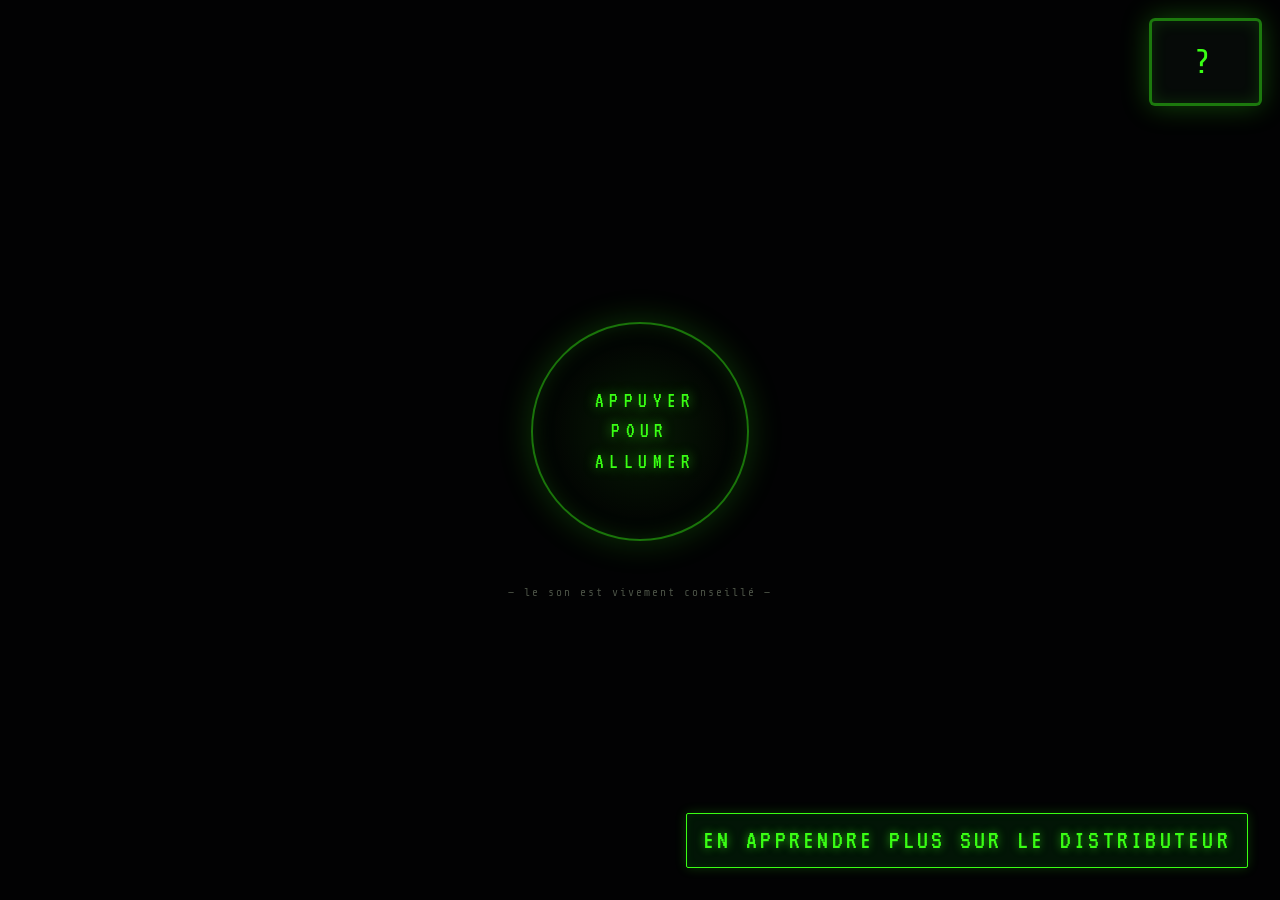
<file: index.html>
<!DOCTYPE html>
<html lang="fr">
<head>
<meta charset="utf-8">
<meta name="viewport" content="width=device-width, initial-scale=1, viewport-fit=cover">
<title>LE DISTRIBUTEUR — Version Brut & Atmosphérique</title>
<meta name="description" content="Un distributeur automatique qui exige un potin en offrande. Il jugera.">

<link rel="preconnect" href="https://fonts.googleapis.com">
<link rel="preconnect" href="https://fonts.gstatic.com" crossorigin>
<link href="https://fonts.googleapis.com/css2?family=Creepster&family=VT323&family=Share+Tech+Mono&family=Cormorant+Garamond:ital,wght@0,400;0,600;1,400&display=swap" rel="stylesheet">
<link rel="stylesheet" href="css/style.css">
<link rel="icon" href="data:image/svg+xml,<svg xmlns='http://www.w3.org/2000/svg' viewBox='0 0 32 32'><rect width='32' height='32' fill='%23070709'/><ellipse cx='16' cy='16' rx='13' ry='8' fill='%23dfd8ca'/><circle cx='16' cy='16' r='6' fill='%239e1b1b'/><circle cx='16' cy='16' r='2.6' fill='%23000'/></svg>">
</head>
<body class="is-off">

    <style>
        .information-button {
            position: fixed;
          right: clamp(16px, 3vw, 32px);
          bottom: clamp(16px, 3vw, 32px);
            z-index: 10000;
            display: inline-flex;
            max-width: calc(100vw - 32px);
          min-height: 44px;
            box-sizing: border-box;
            align-items: center;
            justify-content: center;
          padding: 10px 16px;
          border: 1px solid #39ff14;
          border-radius: 2px;
          background: rgba(3, 23, 7, 0.94);
          color: #39ff14;
          font-family: "VT323", monospace;
          font-size: clamp(1.2rem, 2.5vw, 1.7rem);
          font-weight: normal;
            line-height: 1.2;
          letter-spacing: 0.12em;
            text-align: center;
            text-decoration: none;
          text-transform: uppercase;
          box-shadow: 0 0 12px rgba(57, 255, 20, 0.2), inset 0 0 8px rgba(57, 255, 20, 0.08);
          text-shadow: 0 0 8px rgba(57, 255, 20, 0.65);
          transition: background-color 0.2s ease, border-color 0.2s ease, color 0.2s ease, transform 0.2s ease;
        }
    
        .information-button:hover,
        .information-button:focus-visible {
          border-color: #e61c1c;
          background: rgba(128, 11, 11, 0.94);
          color: #fff0e5;
          transform: translateY(-3px);
          box-shadow: 0 0 16px rgba(230, 28, 28, 0.45), inset 0 0 8px rgba(230, 28, 28, 0.16);
          text-shadow: 0 0 8px rgba(255, 90, 70, 0.7);
        }
    
        @media (max-width: 480px) {
            .information-button {
                right: 16px;
                bottom: 16px;
              max-width: calc(100vw - 32px);
              padding: 9px 12px;
              font-size: 1.2rem;
            }
        }
    </style>


<div class="fx fx--scanlines" aria-hidden="true"></div>
<div class="fx fx--grain" aria-hidden="true"></div>
<div class="fx fx--vignette" aria-hidden="true"></div>
<div class="fx fx--flash" id="flash" aria-hidden="true"></div>

<div class="iris" id="iris" aria-hidden="true"><span class="iris__hole"></span></div>
<div class="scare" id="scare" hidden aria-hidden="true"><p class="scare__word" id="scareWord"></p></div>


<div class="powergate" id="powergate">
  <button class="powergate__btn" id="powerBtn" type="button">
    <span class="powergate__ring"></span>
    <span class="powergate__label">APPUYER POUR ALLUMER</span>
  </button>
  <p class="powergate__hint">— le son est vivement conseillé —</p>
</div>


<main class="scene" id="scene">

  <div class="wall" aria-hidden="true">
    <div class="wall__tiles"></div>
    <div class="lockers lockers--l"><i></i><i></i><i></i><i></i></div>
    <div class="lockers lockers--r"><i></i><i></i><i></i><i></i></div>
    <div class="poster">SILENCE<br><small>DANS LES COULOIRS</small></div>
    <div class="exit">SORTIE</div>
  </div>

  <div class="lamp" id="lamp" aria-hidden="true">
    <span class="lamp__tube"></span>
    <span class="lamp__cone"></span>
  </div>

  <div class="floor" aria-hidden="true"><span class="floor__grid"></span></div>
  <div class="machine__pool" aria-hidden="true"></div>

  
  <p class="counter" id="counter" hidden></p>

  
  <div class="vm" id="machine">

    
    <header class="vm__marquee">
      <h1 class="vm__brand" id="brand">LE DISTRIBUTEUR</h1>
      <p class="vm__tag"><em>IL A FAIM</em> &middot; IL A DES YEUX &middot; 24H/24</p>
      <div class="lamps" aria-hidden="true">
        <i class="lamp-led lamp-led--red"></i>
        <i class="lamp-led lamp-led--green" id="lampGreen"></i>
        <i class="lamp-led lamp-led--amber"></i>
      </div>
    </header>

    
    <div class="ticker" aria-hidden="true"><span class="ticker__txt" id="tickerTxt">HORS LIGNE</span></div>
    <div class="jauge" id="jauge" aria-hidden="true">
      <i></i><i></i><i></i><i></i><i></i><i></i><i></i><i></i>
      <i></i><i></i><i></i><i></i><i class="rouge"></i><i class="rouge"></i><i class="rouge"></i><i class="rouge"></i>
    </div>

    <div class="vm__body">

      
      <section class="glass" id="glass">
        <div class="glass__inner">

          <div class="lightbar" aria-hidden="true"></div>

          
          <div class="eyes" id="eyes" aria-hidden="true">
            <div class="eye eye--main" data-eye>
              <svg viewBox="0 0 200 120">
                <defs>
                  <radialGradient id="irisGrad" cx="50%" cy="45%">
                    <stop offset="0%" stop-color="#e63333"/>
                    <stop offset="55%" stop-color="#9e1b1b"/>
                    <stop offset="100%" stop-color="#2a0505"/>
                  </radialGradient>
                  <radialGradient id="scleraGrad" cx="50%" cy="40%">
                    <stop offset="0%" stop-color="#dfd8ca"/>
                    <stop offset="80%" stop-color="#a89f8f"/>
                    <stop offset="100%" stop-color="#5e5649"/>
                  </radialGradient>
                  <clipPath id="eyeClipMain"><ellipse cx="100" cy="60" rx="94" ry="52"/></clipPath>
                </defs>
                <g clip-path="url(#eyeClipMain)">
                  <ellipse cx="100" cy="60" rx="94" ry="52" fill="url(#scleraGrad)"/>
                  <path class="veins" d="M12 52 q40 8 62 2 M20 76 q36 -6 58 4 M186 50 q-38 10 -60 2 M178 78 q-34 -4 -56 6"
                        stroke="#9e1b1b" stroke-width="1.6" fill="none" opacity=".6"/>
                  <g class="eye__ball">
                    <circle class="eye__iris" cx="100" cy="60" r="34" fill="url(#irisGrad)"/>
                    <circle cx="100" cy="60" r="34" fill="none" stroke="#120303" stroke-width="3" opacity=".8"/>
                    <circle class="eye__pupil" cx="100" cy="60" r="14" fill="#030304"/>
                    <circle class="eye__glint" cx="88" cy="48" r="5" fill="#fff" opacity=".85"/>
                  </g>
                  <rect class="lid lid--top" x="0" y="-120" width="200" height="120"/>
                  <rect class="lid lid--bot" x="0" y="120" width="200" height="120"/>
                </g>
                <ellipse cx="100" cy="60" rx="94" ry="52" fill="none" stroke="#181a1f" stroke-width="6"/>
              </svg>
            </div>

            <div class="eye eye--small eye--a" data-eye>
              <svg viewBox="0 0 200 120">
                <clipPath id="eyeClipA"><ellipse cx="100" cy="60" rx="94" ry="52"/></clipPath>
                <g clip-path="url(#eyeClipA)">
                  <ellipse cx="100" cy="60" rx="94" ry="52" fill="url(#scleraGrad)"/>
                  <g class="eye__ball">
                    <circle class="eye__iris" cx="100" cy="60" r="32" fill="url(#irisGrad)"/>
                    <circle class="eye__pupil" cx="100" cy="60" r="13" fill="#030304"/>
                    <circle class="eye__glint" cx="90" cy="49" r="4" fill="#fff" opacity=".8"/>
                  </g>
                  <rect class="lid lid--top" x="0" y="-120" width="200" height="120"/>
                  <rect class="lid lid--bot" x="0" y="120" width="200" height="120"/>
                </g>
                <ellipse cx="100" cy="60" rx="94" ry="52" fill="none" stroke="#14161a" stroke-width="8"/>
              </svg>
            </div>
            <div class="eye eye--small eye--b" data-eye>
              <svg viewBox="0 0 200 120">
                <clipPath id="eyeClipB"><ellipse cx="100" cy="60" rx="94" ry="52"/></clipPath>
                <g clip-path="url(#eyeClipB)">
                  <ellipse cx="100" cy="60" rx="94" ry="52" fill="url(#scleraGrad)"/>
                  <g class="eye__ball">
                    <circle class="eye__iris" cx="100" cy="60" r="30" fill="url(#irisGrad)"/>
                    <circle class="eye__pupil" cx="100" cy="60" r="12" fill="#030304"/>
                    <circle class="eye__glint" cx="91" cy="50" r="3.6" fill="#fff" opacity=".8"/>
                  </g>
                  <rect class="lid lid--top" x="0" y="-120" width="200" height="120"/>
                  <rect class="lid lid--bot" x="0" y="120" width="200" height="120"/>
                </g>
                <ellipse cx="100" cy="60" rx="94" ry="52" fill="none" stroke="#14161a" stroke-width="8"/>
              </svg>
            </div>
          </div>

          
          <span class="coulure" style="left:18%;height:26%" aria-hidden="true"></span>
          <span class="coulure" style="left:47%;height:44%;width:4px" aria-hidden="true"></span>
          <span class="coulure" style="left:78%;height:17%;width:6px" aria-hidden="true"></span>
          <svg class="felure" viewBox="0 0 100 200" preserveAspectRatio="none" aria-hidden="true">
            <path d="M14 0 L22 34 L12 58 L26 92 L18 126 L30 168 L24 200"/>
            <path d="M22 34 L44 46 M12 58 L2 66 M26 92 L48 84 M18 126 L4 140 M30 168 L52 176"/>
            <path d="M86 0 L78 28 L90 52 L80 86"/>
          </svg>

          
          <div class="shelf shelf--a">
            <div class="shelf__items">
              <span class="p">
                <img class="fx fx-tent" src="assets/img/tentacules.png" alt="">
                <img class="it" src="assets/img/chips-vert.png" alt="Sachet de chips">
              </span>
              <span class="p">
                <img class="it" src="assets/img/chips-violet.png" alt="Sachet de chips">
                <img class="fx fx-eye" src="assets/img/oeil.png" alt="">
              </span>
              <span class="p p--court">
                <img class="it" src="assets/img/gum-pack.png" alt="Paquet de chewing-gum">
                <img class="fx fx-eye fx-eye--sm fx-eye--low" src="assets/img/oeil.png" alt="">
              </span>
              <span class="p p--court">
                <img class="it" src="assets/img/gum-vert.png" alt="Chewing-gum">
                <img class="fx fx-crawl fx-crawl--r" src="assets/img/oeil-tentacule.png" alt="">
              </span>
              <span class="p p--mirror">
                <img class="fx fx-tent fx-tent--r" src="assets/img/tentacules.png" alt="">
                <img class="it" src="assets/img/chips-vert.png" alt="Sachet de chips">
              </span>
            </div>
            <div class="shelf__coils"></div>
            <div class="shelf__rail">
              <span>A1 <b>1,50</b></span><span>A2 <b>1,50</b></span>
              <span>A3 <b>1,20</b></span><span>A4 <b>1,20</b></span>
              <span class="etrange">A5 <b>6,66</b></span>
            </div>
          </div>

          
          <div class="shelf shelf--b">
            <div class="shelf__items">
              <span class="p">
                <img class="it" src="assets/img/tablette-choco.png" alt="Tablette de chocolat">
                <img class="fx fx-eye fx-eye--low" src="assets/img/oeil.png" alt="">
              </span>
              <span class="p">
                <img class="it" src="assets/img/barre-noire.png" alt="Barre chocolatée">
                <img class="fx fx-eye fx-eye--corner" src="assets/img/oeil.png" alt="">
              </span>
              <span class="p">
                <img class="it" src="assets/img/cookie.png" alt="Cookie">
                <img class="fx fx-eye fx-eye--sm fx-eye--low" src="assets/img/oeil.png" alt="">
              </span>
              <span class="p">
                <img class="fx fx-tent fx-tent--sm" src="assets/img/tentacules.png" alt="">
                <img class="it" src="assets/img/fortune-cookie.png" alt="Biscuit de la chance">
              </span>
              <span class="p">
                <img class="it" src="assets/img/glace-baton.png" alt="Bâtonnet glacé">
                <img class="fx fx-mouth" src="assets/img/bouche.png" alt="">
              </span>
            </div>
            <div class="shelf__coils"></div>
            <div class="shelf__rail">
              <span>B1 <b>1,80</b></span><span>B2 <b>1,60</b></span>
              <span>B3 <b>1,30</b></span><span class="etrange">B4 <b>UN NOM</b></span>
              <span>B5 <b>2,10</b></span>
            </div>
          </div>

          
          <div class="shelf shelf--c">
            <div class="shelf__items">
              <span class="p">
                <img class="fx fx-tent" src="assets/img/tentacules.png" alt="">
                <img class="it" src="assets/img/canette-energie.png" alt="Canette énergisante">
              </span>
              <span class="p">
                <img class="it" src="assets/img/canette-rouge.png" alt="Canette de soda">
                <img class="fx fx-eye fx-eye--sm" src="assets/img/oeil.png" alt="">
              </span>
              <span class="p">
                <img class="it" src="assets/img/canette-vache.png" alt="Canette de boisson lactée">
                <img class="fx fx-eye fx-eye--sm fx-eye--low" src="assets/img/oeil.png" alt="">
              </span>
              <span class="p">
                <img class="it" src="assets/img/canette-raisin.png" alt="Canette de jus de raisin">
                <img class="fx fx-crawl" src="assets/img/oeil-tentacule.png" alt="">
              </span>
              <span class="p">
                <img class="it" src="assets/img/poulpe-trait.png" alt="Poulpe">
              </span>
            </div>
            <div class="shelf__coils"></div>
            <div class="shelf__rail">
              <span>C1 <b>2,50</b></span><span>C2 <b>2,00</b></span>
              <span>C3 <b>2,00</b></span><span>C4 <b>2,20</b></span>
              <span class="out">C5 <b>ÉPUISÉ</b></span>
            </div>
          </div>

          
          <div class="shelf shelf--d">
            <div class="shelf__items">
              <span class="p">
                <img class="it" src="assets/img/bouteille-eau.png" alt="Bouteille d'eau">
                <img class="fx fx-eye fx-eye--sm fx-eye--low" src="assets/img/oeil.png" alt="">
              </span>
              <span class="p">
                <img class="it" src="assets/img/pomme-ver.png" alt="Pomme habitée">
              </span>
              <span class="p p--court">
                <img class="it" src="assets/img/bouche.png" alt="Spécialité du jour">
              </span>
              <span class="p">
                <img class="fx fx-tent fx-tent--r fx-tent--sm" src="assets/img/tentacules.png" alt="">
                <img class="it" src="assets/img/fortune-cookie.png" alt="Biscuit de la chance">
              </span>
              <span class="p">
                <img class="it" src="assets/img/canette-energie.png" alt="Canette énergisante">
                <img class="fx fx-crawl fx-crawl--r" src="assets/img/oeil-tentacule.png" alt="">
              </span>
            </div>
            <div class="shelf__coils"></div>
            <div class="shelf__rail">
              <span>D1 <b>2,40</b></span><span>D2 <b>1,10</b></span>
              <span class="etrange">D3 <b>TOI</b></span><span>D4 <b>0,90</b></span>
              <span>D5 <b>2,50</b></span>
            </div>
          </div>

        </div>
        <div class="glass__glare" aria-hidden="true"></div>
      </section>

      
      <aside class="ctrl" aria-hidden="true">
        <div class="screen">
          <b id="panelCode">--</b>
          <small id="panelState">HORS LIGNE</small>
        </div>
        <div class="pad">
          <button type="button">1</button><button type="button">2</button><button type="button">3</button>
          <button type="button">4</button><button type="button">5</button><button type="button">6</button>
          <button type="button">7</button><button type="button">8</button><button type="button">9</button>
          <button type="button" class="k-no">C</button><button type="button">0</button>
          <button type="button" class="k-ok">OK</button>
        </div>
        <div class="pay">
          <div class="pay__row">
            <svg class="nfc" viewBox="0 0 24 24" aria-hidden="true">
              <circle cx="7" cy="12" r="2.4"/><circle cx="7" cy="12" r="6"/><circle cx="7" cy="12" r="9.6"/>
            </svg>
            <span class="pay__label">SANS<br>CONTACT</span>
            <span class="slot-coin"></span>
          </div>
          <div class="pay__row">
            <span class="slot-bill"></span>
            <span class="pay__label">BILLETS</span>
          </div>
        </div>
        <div class="plate">TOUT SE PAIE<br>·<br>UN JOUR<br>OU L'AUTRE</div>
        <div class="change">
          <svg class="dents" viewBox="0 0 100 9" preserveAspectRatio="none" aria-hidden="true">
            <path d="M0 0 H100 V2 L94 9 L88 2 L82 8 L76 2 L70 9 L64 2 L58 8 L52 2 L46 9 L40 2 L34 8 L28 2 L22 9 L16 2 L10 8 L4 2 L0 6 Z"/>
          </svg>
          <span class="change__cup"></span>
          <small>RENDU DE MONNAIE</small>
          <img class="evade evade--monnaie" src="assets/img/oeil-tentacule.png" alt="">
        </div>
      </aside>
    </div>

    
    <div class="mouth" id="mouth" aria-hidden="true">
      <span class="mouth__label">INSÉREZ VOTRE POTIN</span>
      <span class="mouth__slit"></span>
    </div>

    
    <div class="vm__delivery" aria-hidden="true">
      <div class="flap"><span>NE PAS METTRE LA MAIN</span></div>
      <img class="evade evade--trappe" src="assets/img/tentacules.png" alt="">
    </div>

    <div class="vm__base" aria-hidden="true"><i></i><i></i></div>
    <div class="sticker" aria-hidden="true"><b>MOD. VII</b><b>NE PAS NOURRIR</b><u></u></div>
    <img class="evade evade--flanc" src="assets/img/tentacules.png" alt="" aria-hidden="true">
  </div>

  <span class="flaque" aria-hidden="true"></span>
  <div class="fog" aria-hidden="true"></div>
</main>


<footer class="dialogue" id="dialogue">
  <div class="dialogue__box">
    <span class="dialogue__who" id="dlgWho">LE DISTRIBUTEUR</span>

    <p class="dialogue__text" id="dlgText" role="status" aria-live="polite"></p>
    <p class="dialogue__stat" id="dlgStat"></p>

    <form class="dialogue__form" id="slotForm" autocomplete="off" hidden>
      <label class="sr-only" for="gossip">Votre potin</label>
      <span class="dialogue__prompt" aria-hidden="true">&gt;</span>
      <input class="dialogue__input" id="gossip" name="gossip" type="text" maxlength="220"
             placeholder="Raconte-moi quelque chose... d'intéressant.">
      <button class="btn btn--feed" id="feedBtn" type="submit">NOURRIR LA MACHINE</button>
    </form>

    <button class="btn btn--ghost" id="retryBtn" type="button" hidden>RÉESSAYER</button>
  </div>
</footer>


<section class="paradise" id="paradise" hidden aria-hidden="true">
  <div class="par__sun"></div>
  <div class="par__rays" aria-hidden="true"></div>
  <div class="par__clouds" id="parClouds"></div>
  <div class="par__sparkles" id="parSparkles"></div>
  <div class="par__coins" id="parCoins"></div>

  <div class="buffet">
    <div class="buffet__top">
      <span class="food cake cake--gold"><i></i><i></i><i></i></span>
      <span class="food cup cup--chalice"></span>
      <span class="food plate plate--royal"><i></i></span>
      <span class="food tower tower--gold"><i></i><i></i><i></i><i></i></span>
      <span class="food cup cup--b cup--chalice"></span>
      <span class="food plate plate--b plate--royal"><i></i></span>
      <span class="food cake cake--b cake--gold"><i></i><i></i></span>
    </div>
    <div class="buffet__cloth"></div>
  </div>

  <div class="crowd">
    <div class="group group--far group--4">
      <span class="bubble bubble--d">✨</span>
      <span class="who"></span><span class="who who--tall"></span>
    </div>
    <div class="group group--far group--5">
      <span class="bubble bubble--e">🕊️</span>
      <span class="who who--tall"></span><span class="who"></span><span class="who"></span>
    </div>
    <div class="group group--1">
      <span class="bubble">🥂</span>
      <span class="who"></span><span class="who who--tall"></span>
    </div>
    <div class="group group--2">
      <span class="bubble bubble--b">👑</span>
      <span class="who"></span><span class="who who--tall"></span><span class="who"></span>
    </div>
    <div class="group group--3">
      <span class="bubble bubble--c">💬</span>
      <span class="who who--tall"></span><span class="who"></span>
    </div>
  </div>

  <div class="par__text">
    <p class="par__quote" id="parQuote"></p>
    <div class="par__divider"><span>✦ ❖ ✦</span></div>
    <p class="par__line">Bienvenue. Ici, tout se dit, tout se mange, tout se dépense.</p>
    <button class="btn btn--restart" id="restartBtn" type="button">✦ recommencer l'épreuve ✦</button>
  </div>
</section>

<button class="hint-btn" id="hintBtn" type="button" aria-label="Ouvrir l'aide">?</button>

<div class="hint-modal" id="hintModal" hidden aria-hidden="true">
  <div class="hint-modal__box" role="dialog" aria-modal="true" aria-labelledby="hintTitle">
    <button class="hint-modal__close" id="hintClose" type="button" aria-label="Fermer l'aide">×</button>
    <h2 class="hint-modal__title" id="hintTitle">AIDE // CONSEILS DE SURVIE</h2>
    <p class="hint-modal__text" id="hintText"></p>
    <button class="btn btn--hint-next" id="hintNext" type="button">CONSEIL SUIVANT</button>
  </div>
</div>

<a class="information-button" href="information.html" aria-label="En apprendre plus sur LE DISTRIBUTEUR">En apprendre plus sur LE DISTRIBUTEUR</a>

<script src="js/script.js"></script>
</body>
</html>
</file>
<file: css/style.css>
:root {
  
  --fond-abyssal:   #040406;
  --chair-sombre:   #180a0a;
  --chair-veine:    #4a0d0d;
  --acier-noir:     #121418;
  --acier-lourd:    #1c2028;
  --acier-brosse:   #2e3542;
  --acier-bord:     #454f60;
  
  
  --vert-bio:       #39ff14;
  --vert-fond:      #031707;
  --ambre-toxique:  #ff9900;
  --rouge-visceral: #e61c1c;
  --rouge-sang:     #800b0b;
  --creme-os:       #dcd5c7;

  
  --f-titre:    "Creepster", "Impact", fantasy;
  --f-terminal: "VT323", monospace;
  --f-mono:     "Share Tech Mono", monospace;
  --f-paradis:  "Cormorant Garamond", Georgia, serif;

  --dlg-h: clamp(140px, 18vh, 180px);
  --grain: url("data:image/svg+xml,%3Csvg xmlns='http://www.w3.org/2000/svg' width='200' height='200'%3E%3Cfilter id='n'%3E%3CfeTurbulence type='fractalNoise' baseFrequency='.85' numOctaves='3'/%3E%3C/filter%3E%3Crect width='200' height='200' filter='url(%23n)' opacity='.4'/%3E%3C/svg%3E");
}

*, *::before, *::after { box-sizing: border-box; }
[hidden] { display: none !important; }
html, body { height: 100%; margin: 0; padding: 0; }

body {
  background: var(--fond-abyssal);
  color: var(--creme-os);
  font-family: var(--f-terminal);
  overflow: hidden;
  cursor: crosshair;
  -webkit-font-smoothing: antialiased;
}

button { font: inherit; color: inherit; cursor: pointer; }

.sr-only {
  position: absolute; width: 1px; height: 1px; overflow: hidden;
  clip: rect(0 0 0 0); clip-path: inset(50%); white-space: nowrap;
}


.fx { position: fixed; inset: 0; pointer-events: none; z-index: 60; }

.fx--scanlines {
  background: linear-gradient(
    rgba(10, 5, 5, 0) 50%, 
    rgba(0, 0, 0, 0.4) 50%
  );
  background-size: 100% 4px;
  opacity: 0.7;
}

.fx--grain {
  background-image: var(--grain);
  opacity: 0.16;
  animation: grainShift 0.2s steps(2) infinite;
}
@keyframes grainShift {
  0% { transform: translate(0, 0); }
  50% { transform: translate(-3px, 2px); }
  100% { transform: translate(2px, -3px); }
}

.fx--vignette {
  z-index: 61;
  background: radial-gradient(
    circle at 50% 50%,
    transparent 40%,
    rgba(12, 3, 3, 0.65) 75%,
    rgba(2, 1, 1, 0.98) 100%
  );
}

.fx--flash {
  background: var(--rouge-visceral);
  opacity: 0;
  z-index: 74;
  mix-blend-mode: hard-light;
}
body.flash .fx--flash { animation: flashBio 0.45s cubic-bezier(0.1, 0.9, 0.2, 1) 1; }
@keyframes flashBio {
  0% { opacity: 0.95; }
  15% { opacity: 0.15; }
  35% { opacity: 0.75; }
  100% { opacity: 0; }
}

body.tense .fx--flash { animation: bioPulse 1.2s ease-in-out infinite; }
body.tense-2 .fx--flash { animation-duration: 0.7s; }
body.tense-3 .fx--flash { animation-duration: 0.35s; }
@keyframes bioPulse { 0%, 100% { opacity: 0; } 50% { opacity: 0.09; } }

body.is-on .scene { animation: neonGlitch 7s infinite; }
@keyframes neonGlitch {
  0%, 100% { opacity: 1; }
  48% { opacity: 1; } 48.3% { opacity: 0.75; } 48.6% { opacity: 1; }
  72% { opacity: 1; } 72.4% { opacity: 0.65; } 72.8% { opacity: 0.95; }
}


.powergate {
  position: fixed; inset: 0; z-index: 80;
  display: grid; place-content: center; justify-items: center; gap: 1.5rem;
  background: #020203;
  transition: opacity 0.8s ease, visibility 0.8s;
}
.powergate.off { opacity: 0; visibility: hidden; pointer-events: none; }

.powergate__btn {
  position: relative; width: min(65vw, 260px); aspect-ratio: 1;
  display: grid; place-content: center; background: none; border: none;
  cursor: pointer;
}

.powergate__ring {
  position: absolute; inset: 8%;
  border: 2px solid rgba(57, 255, 20, 0.45);
  border-radius: 50%;
  background: radial-gradient(circle, rgba(57, 255, 20, 0.1) 0%, transparent 70%);
  box-shadow: 0 0 35px rgba(57, 255, 20, 0.2), inset 0 0 22px rgba(57, 255, 20, 0.15);
  animation: bioRingPulse 2.5s ease-in-out infinite;
}
@keyframes bioRingPulse { 50% { transform: scale(1.06); border-color: rgba(57, 255, 20, 0.8); } }

.powergate__label {
  font-family: var(--f-terminal); font-size: clamp(1rem, 3.2vw, 1.35rem);
  letter-spacing: 0.25em; color: var(--vert-bio);
  text-shadow: 0 0 12px rgba(57, 255, 20, 0.6);
  text-align: center; max-width: 10ch; line-height: 1.4;
}

.powergate__hint {
  font-family: var(--f-mono); font-size: 0.7rem; letter-spacing: 0.18em;
  color: #4b5246; margin: 0;
}


.scene {
  position: fixed; inset: 0; overflow: hidden;
  background: radial-gradient(75% 65% at 50% 32%, #140d0d 0%, #0a0606 50%, #030203 100%);
  opacity: 0; transition: opacity 1.2s ease 0.2s;
}
body.is-on .scene { opacity: 1; }

.scene::after {
  content: ""; position: absolute; inset: 0; z-index: 12; pointer-events: none;
  background: radial-gradient(80% 70% at 50% 45%, transparent 30%, rgba(2, 1, 1, 0.65) 75%, #000 100%);
  transition: background 2s ease;
}
body.tense .scene::after {
  background: radial-gradient(50% 45% at 50% 45%, transparent 10%, rgba(20, 2, 2, 0.88) 60%, #000 100%);
}
body.tense-3 .scene::after {
  background: radial-gradient(35% 30% at 50% 45%, transparent 0%, rgba(35, 2, 2, 0.96) 50%, #000 100%);
}

body.tense .scene { animation: bioCreep 6s ease-in forwards; }
@keyframes bioCreep { to { transform: scale(1.1); } }

body.glitch .scene { animation: bioGlitch 0.35s linear 3; }
@keyframes bioGlitch {
  0% { transform: translate(0, 0); }
  20% { transform: translate(-10px, 5px) scale(1.02); }
  40% { transform: translate(8px, -6px); }
  60% { transform: translate(-6px, -3px) skewX(3deg); }
  80% { transform: translate(10px, 5px) skewX(-2deg); }
  100% { transform: translate(0, 0); }
}

body.rush .scene {
  animation: bioRush 0.16s linear infinite;
  filter: contrast(1.45) saturate(1.9) hue-rotate(-20deg);
}
@keyframes bioRush {
  0% { transform: scale(3.1) translate(0, 0); }
  25% { transform: scale(3.3) translate(-8px, 5px); }
  50% { transform: scale(3.0) translate(6px, -6px); }
  75% { transform: scale(3.4) translate(-5px, 3px); }
  100% { transform: scale(3.2) translate(0, 0); }
}

.wall { position: absolute; inset: 0 0 32% 0; }
.wall__tiles {
  position: absolute; inset: 0;
  background:
    linear-gradient(180deg, #070404 0%, #120b0b 60%, #1a1010 100%),
    repeating-linear-gradient(90deg, rgba(255, 255, 255, 0.018) 0 1px, transparent 1px 48px),
    repeating-linear-gradient(0deg, rgba(255, 255, 255, 0.012) 0 1px, transparent 1px 34px);
}
.wall::after {
  content: ""; position: absolute; inset: 0;
  background-image: var(--grain); opacity: 0.08; mix-blend-mode: overlay;
}

.lockers {
  position: absolute; bottom: 0; display: flex; gap: 3px; align-items: flex-end;
  filter: brightness(0.4) contrast(1.15);
}
.lockers i {
  display: block; width: clamp(30px, 4.5vw, 55px); height: clamp(140px, 24vh, 240px);
  border-radius: 2px 2px 0 0; position: relative;
  background: linear-gradient(180deg, #1f1414, #120b0b 70%, #090505);
  box-shadow: inset 0 1px 0 rgba(255, 255, 255, 0.05), inset -5px 0 10px rgba(0, 0, 0, 0.85);
}
.lockers i::before {
  content: ""; position: absolute; top: 12%; left: 20%; right: 20%; height: 12px;
  background: repeating-linear-gradient(0deg, rgba(0, 0, 0, 0.8) 0 2px, transparent 2px 4px);
}
.lockers i::after {
  content: ""; position: absolute; top: 45%; right: 15%; width: 4px; height: 14px;
  background: #352525; border-radius: 1px;
}
.lockers--l { left: -1%; transform: perspective(600px) rotateY(18deg); transform-origin: left bottom; }
.lockers--r { right: -1%; transform: perspective(600px) rotateY(-18deg); transform-origin: right bottom; }

.poster {
  position: absolute; left: 10%; top: 15%;
  width: clamp(75px, 9vw, 120px); padding: 0.6rem 0.3rem;
  text-align: center; font-family: var(--f-mono); font-size: 0.58rem; letter-spacing: 0.16em;
  color: #594444; background: #170e0e; border: 1px solid #281818;
  box-shadow: 0 4px 14px rgba(0, 0, 0, 0.85);
  transform: rotate(-3deg) perspective(400px) rotateY(12deg); opacity: 0.6;
}
.poster small { font-size: 0.4rem; opacity: 0.6; }

.exit {
  position: absolute; right: 10%; top: 12%;
  font-family: var(--f-mono); font-size: 0.55rem; letter-spacing: 0.3em;
  color: #1f6b2e; padding: 0.2rem 0.4rem;
  border: 1px solid rgba(31, 107, 46, 0.4); border-radius: 2px;
  box-shadow: 0 0 12px rgba(31, 107, 46, 0.25); opacity: 0.7;
}

.lamp { position: absolute; top: 0; left: 50%; transform: translateX(-50%); width: min(400px, 65vw); }
.lamp__tube {
  display: block; height: 10px; margin: 0 auto; width: 70%;
  border-radius: 0 0 5px 5px;
  background: linear-gradient(180deg, #2b2222, #d6ebd9 45%, #7ea383);
  box-shadow: 0 0 24px 4px rgba(160, 230, 170, 0.18), 0 0 80px 15px rgba(80, 160, 100, 0.08);
}
.lamp__cone {
  position: absolute; top: 8px; left: 50%; transform: translateX(-50%);
  width: min(700px, 140vw); height: min(500px, 68vh);
  clip-path: polygon(36% 0, 64% 0, 100% 100%, 0 100%);
  background: linear-gradient(180deg, rgba(160, 230, 170, 0.1), rgba(160, 230, 170, 0.02) 60%, transparent 90%);
  filter: blur(5px);
}

.floor {
  position: absolute; left: 0; right: 0; bottom: 0; height: 32%;
  background: linear-gradient(180deg, #140b0b, #190e0e 40%, #080404);
  overflow: hidden; box-shadow: inset 0 12px 24px rgba(0, 0, 0, 0.95);
}
.floor::before {
  content: ""; position: absolute; left: 50%; top: 0; transform: translateX(-50%);
  width: 70%; height: 100%;
  background: radial-gradient(55% 90% at 50% 0%, rgba(160, 230, 170, 0.1), transparent 75%);
}
.floor__grid {
  position: absolute; inset: -40% -30% -10% -30%;
  background:
    repeating-linear-gradient(90deg, rgba(255, 255, 255, 0.05) 0 1px, transparent 1px 76px),
    repeating-linear-gradient(0deg, rgba(255, 255, 255, 0.04) 0 1px, transparent 1px 76px);
  transform: perspective(320px) rotateX(62deg); transform-origin: 50% 0;
  opacity: 0.65; mask-image: linear-gradient(180deg, transparent, #000 35%);
}

.fog {
  position: absolute; left: -10%; right: -10%; bottom: 18%; height: 24%;
  background: radial-gradient(50% 50% at 40% 50%, rgba(170, 150, 150, 0.04), transparent 70%);
  filter: blur(12px); animation: fogDrift 22s ease-in-out infinite alternate;
}
@keyframes fogDrift { to { transform: translateX(5%); } }

.machine__pool {
  position: absolute; left: 50%; bottom: calc(var(--dlg-h) - 2vh); transform: translateX(-50%);
  width: min(580px, 82vw); height: min(190px, 22vh);
  background: radial-gradient(50% 50% at 50% 50%, rgba(180, 20, 20, 0.5), rgba(120, 10, 10, 0.2) 50%, transparent 75%);
  filter: blur(12px); animation: bioPoolPulse 4.5s ease-in-out infinite;
}
@keyframes bioPoolPulse { 50% { opacity: 0.65; transform: translateX(-50%) scale(1.05); } }

.flaque {
  position: absolute; left: 50%; bottom: calc(var(--dlg-h) - 1vh); transform: translateX(-50%);
  width: min(220px, 32vw); height: 22px; border-radius: 50%;
  background: radial-gradient(50% 50% at 50% 50%, rgba(150, 15, 15, 0.9), rgba(80, 8, 8, 0.3) 60%, transparent 75%);
  filter: blur(2px);
}

.counter {
  position: absolute; left: 1rem; top: 0.8rem; margin: 0; z-index: 14;
  font-family: var(--f-mono); font-size: 0.6rem; letter-spacing: 0.16em; color: #634747;
}
.counter b { color: var(--rouge-visceral); font-weight: 400; }


.vm {
  position: absolute; left: 50%; transform: translateX(-50%);
  bottom: calc(var(--dlg-h) + 1vh);
  height: min(740px, calc(100dvh - var(--dlg-h) - 4vh));
  aspect-ratio: 0.58;
  z-index: 3;
  display: grid;
  grid-template-rows: auto auto auto minmax(0, 1fr) auto auto auto;
  gap: 5px; padding: 10px 10px 0;
  border-radius: 8px 8px 2px 2px;
  background:
    linear-gradient(180deg, #2b1616 0%, #16181f 10%, #101216 65%, #0a0b0d 100%);
  border: 3px solid #281010;
  box-shadow:
    inset 0 2px 0 rgba(255, 255, 255, 0.12),
    inset -16px 0 24px rgba(0, 0, 0, 0.85),
    inset 16px 0 24px rgba(0, 0, 0, 0.6),
    0 30px 60px rgba(0, 0, 0, 0.98),
    0 0 60px rgba(160, 20, 20, 0.35);
}


.vm::after {
  content: ""; position: absolute; inset: 0; border-radius: 8px 8px 2px 2px;
  background-image: var(--grain); opacity: 0.2; mix-blend-mode: overlay; pointer-events: none;
}


.vm::before {
  content: ""; position: absolute; inset: 0; z-index: 7; pointer-events: none;
  border-radius: 8px 8px 2px 2px;
  background:
    radial-gradient(55% 22% at 20% 4%, rgba(180, 20, 20, 0.45), transparent 60%),
    radial-gradient(45% 30% at 92% 48%, rgba(180, 20, 20, 0.35), transparent 65%),
    radial-gradient(60% 18% at 50% 98%, rgba(180, 20, 20, 0.4), transparent 70%);
  mix-blend-mode: screen; animation: bioVeinPulse 3.2s ease-in-out infinite;
}
@keyframes bioVeinPulse { 50% { opacity: 0.45; } }

body.tense .vm { animation: bioTremble 0.1s infinite alternate; }
body.tense-2 .vm { animation-duration: 0.06s; }
body.tense-3 .vm { animation-duration: 0.04s; }
@keyframes bioTremble { to { transform: translateX(calc(-50% + 1.5px)) translateY(-1px); } }


.vm__marquee {
  position: relative; overflow: hidden;
  padding: 0.5rem 0.6rem 0.4rem; border-radius: 5px 5px 2px 2px; text-align: center;
  background: linear-gradient(180deg, #240808, #3d0a0a 45%, #260707);
  border: 1px solid #6b1818;
  box-shadow: inset 0 0 18px rgba(180, 20, 20, 0.4), 0 2px 6px rgba(0, 0, 0, 0.85);
}
.vm__marquee::before {
  content: ""; position: absolute; inset: 0;
  background: radial-gradient(60% 100% at 50% 0%, rgba(255, 120, 110, 0.22), transparent 70%);
}
.vm__brand {
  position: relative; margin: 0;
  font-family: var(--f-titre); font-weight: 400;
  font-size: clamp(1.05rem, 2.2vw, 1.75rem); letter-spacing: 0.06em; color: #ffdbd3;
  text-shadow: 0 0 14px rgba(230, 40, 30, 0.85), 0 2px 0 rgba(0, 0, 0, 0.9);
}
.vm__tag {
  position: relative; margin: 0.1rem 0 0;
  font-family: var(--f-mono); font-size: 0.42rem; letter-spacing: 0.26em; color: #d68b83; opacity: 0.9;
}
.vm__tag em { font-style: normal; color: #ffad9e; }

.lamps { position: absolute; top: 0.35rem; right: 0.4rem; display: flex; gap: 0.3rem; }
.lamp-led { width: 6px; height: 6px; border-radius: 50%; background: #1a1a20; box-shadow: inset 0 0 3px #000; }
body.is-on .lamp-led--red { background: var(--rouge-visceral); box-shadow: 0 0 8px var(--rouge-visceral); }
body.is-on .lamp-led--amber { background: #b87c18; opacity: 0.5; }
.lamp-led--green.on { background: var(--vert-bio); box-shadow: 0 0 10px var(--vert-bio); }


.ticker {
  position: relative; overflow: hidden;
  padding: 6px 8px; border-radius: 3px;
  background: var(--vert-fond);
  border: 1px solid #0f4017;
  box-shadow: inset 0 0 12px rgba(57, 255, 20, 0.22), 0 2px 4px rgba(0, 0, 0, 0.85);
}
.ticker__txt {
  display: block; white-space: nowrap; overflow: hidden;
  font-family: var(--f-terminal); font-size: clamp(0.72rem, 1.3vw, 1.15rem);
  letter-spacing: 0.1em; line-height: 1;
  color: var(--vert-bio); text-shadow: 0 0 8px rgba(57, 255, 20, 0.9);
}
.ticker__txt.alerte { color: var(--rouge-visceral); text-shadow: 0 0 12px rgba(230, 28, 28, 0.95); }
.ticker__txt.ok { color: var(--vert-bio); text-shadow: 0 0 12px rgba(57, 255, 20, 0.95); }
.ticker::after {
  content: ""; position: absolute; inset: 0; pointer-events: none;
  background: repeating-linear-gradient(0deg, rgba(0,0,0,0.38) 0 1px, transparent 1px 2px);
}


.jauge { display: flex; gap: 2px; height: 8px; }
.jauge i { flex: 1; border-radius: 1px; background: #061408; border: 1px solid #030a04; }
.jauge i.on { background: linear-gradient(180deg, #ffd055, #e66808); box-shadow: 0 0 6px rgba(230, 110, 10, 0.8); }
.jauge i.rouge.on { background: linear-gradient(180deg, #ff6555, #b01005); box-shadow: 0 0 7px rgba(230, 30, 10, 0.9); }


.vm__body { display: grid; grid-template-columns: minmax(0, 1fr) 32%; gap: 6px; min-height: 0; }

.glass {
  position: relative; min-height: 0; overflow: hidden;
  border-radius: 4px; padding: 5px;
  background: #060709;
  border: 2px solid #282f3a;
  box-shadow: inset 0 0 18px rgba(0, 0, 0, 0.95);
}
.glass__inner {
  position: relative; height: 100%; overflow: hidden; border-radius: 2px; isolation: isolate;
  display: grid; grid-template-rows: auto repeat(4, minmax(0, 1fr));
  background: linear-gradient(180deg, #d8ebd9, #a8b8b3 70%, #83918f);
  box-shadow: inset 0 0 22px rgba(20, 45, 45, 0.45);
}
.glass__glare {
  position: absolute; inset: 5px; border-radius: 2px; pointer-events: none;
  background: linear-gradient(115deg,
    rgba(255, 255, 255, 0.22) 0 6%,
    rgba(255, 255, 255, 0.04) 10% 15%,
    transparent 25% 75%,
    rgba(255, 255, 255, 0.09) 85% 90%,
    transparent 95%);
}
.lightbar {
  position: relative; height: 7px; margin: 3px 5px 2px; border-radius: 3px;
  background: linear-gradient(180deg, #ffffff, #bfe8ce);
  box-shadow: 0 0 14px 3px rgba(190, 240, 200, 0.8);
}


.eyes { position: absolute; inset: 0; z-index: 0; pointer-events: none; }
.eye { position: absolute; filter: drop-shadow(0 0 14px rgba(160, 15, 15, 0.65)); }
.eye svg { display: block; width: 100%; height: auto; }
.eye--main { width: 86%; left: 7%; top: 24%; transition: transform 0.22s cubic-bezier(0.2, 0.9, 0.3, 1.3); }
.eye--small { width: 23%; z-index: 8; }
.eye--a { left: 1%; top: 4%; transform: rotate(-8deg); }
.eye--b { right: 1%; bottom: 3%; transform: rotate(6deg); }

.lid { fill: #040507; transition: transform 0.45s cubic-bezier(0.4, 0, 0.2, 1); }
.lid--top { transform: translateY(120px); }
.lid--bot { transform: translateY(-120px); }
body.is-on .lid--top, body.is-on .lid--bot { transform: translateY(0); }
.eye.blink .lid--top { transform: translateY(65px); transition-duration: 0.08s; }
.eye.blink .lid--bot { transform: translateY(-65px); transition-duration: 0.08s; }

.eye__ball { transition: transform 0.16s ease-out; }
.eye__iris, .eye__pupil { transform-origin: 100px 60px; }
.eyes.scanning .eye__pupil { animation: eyePupil 0.5s ease-in-out infinite alternate; }
.eyes.scanning .eye__iris { animation: eyeIris 1s ease-in-out infinite; }
@keyframes eyePupil { from { transform: scale(0.55); } to { transform: scale(1.45); } }
@keyframes eyeIris { 50% { transform: scale(1.08); } }
.eyes.lunge .eye--main { transform: scale(1.5); transition: transform 0.15s ease-out; }


.coulure {
  position: absolute; top: 0; z-index: 9; width: 3px; opacity: 0.6; pointer-events: none;
  background: linear-gradient(180deg, #2b0404, #661010 65%, #380606); border-radius: 0 0 2px 2px;
}
.felure { position: absolute; inset: 0; z-index: 10; pointer-events: none; opacity: 0.42; }
.felure path { fill: none; stroke: #fff; stroke-width: 1; }


.shelf { position: relative; z-index: 1; min-height: 0; display: grid; grid-template-rows: minmax(0, 1fr) auto auto; padding: 0 4px; }
.shelf__items { display: flex; align-items: flex-end; justify-content: space-around; height: 100%; gap: 2%; padding-bottom: 2px; min-height: 0; }
.shelf__coils {
  height: 9px; margin: 2px 3px 0; border-radius: 4px;
  background: repeating-linear-gradient(112deg, #e6ebf0 0 2px, #b0b8c2 2px 4px, #6b7480 4px 7px);
  box-shadow: inset 0 -2px 2px rgba(0,0,0,0.3);
}
.shelf__rail {
  display: flex; align-items: center; justify-content: space-around;
  height: 14px; margin-top: 2px; border-radius: 2px; overflow: hidden;
  background: #171a20; border: 1px solid #0d0f13;
  font-family: var(--f-mono); font-size: 0.38rem; letter-spacing: 0.05em; color: #b5bec7;
}
.shelf__rail span { display: flex; gap: 0.25em; align-items: baseline; }
.shelf__rail b { color: #5ce04e; font-weight: 400; }
.shelf__rail .out b, .shelf__rail .etrange b { color: #e03c2d; }

.p { position: relative; z-index: 0; flex: 1 1 0; min-width: 0; min-height: 0; display: flex; align-items: flex-end; justify-content: center; }
.p .it { position: relative; z-index: 2; height: 100%; width: 100%; display: block; object-fit: contain; object-position: 50% 100%; filter: saturate(0.85) contrast(1.05); }
.p--mirror .it { transform: scaleX(-1); }
.p .fx { position: absolute; pointer-events: none; z-index: 1; filter: drop-shadow(0 0 4px rgba(160, 15, 15, 0.65)); }
.fx-tent { width: 115%; bottom: 55%; left: -8%; opacity: 0.85; animation: tentSway 6.5s ease-in-out infinite alternate; }
.fx-tent--r { left: auto; right: -8%; animation-duration: 8.5s; }
@keyframes tentSway { from { transform: rotate(-3deg); } to { transform: rotate(3deg); } }
.fx-eye { z-index: 3; width: 38%; left: 31%; top: 28%; }
.fx-crawl { z-index: 3; width: 75%; left: -12%; bottom: 2%; }
.fx-mouth { z-index: 3; width: 68%; left: 16%; bottom: -10%; }
.shelf--a .p { height: 80%; } .shelf--b .p { height: 66%; } .shelf--c .p { height: 68%; } .shelf--d .p { height: 84%; }
.p--court { height: 44% !important; }


.ctrl {
  display: grid; grid-template-rows: auto auto auto 1fr auto;
  gap: 4px; padding: 6px 5px;
  border-radius: 4px;
  background: linear-gradient(180deg, #242830, #15171d 40%, #0e1014);
  border: 1px solid #303540;
  box-shadow: inset 0 1px 0 rgba(255, 255, 255, 0.1), 0 2px 6px rgba(0, 0, 0, 0.7);
}

.screen {
  position: relative; border-radius: 3px; padding: 0.35rem 0.2rem 0.28rem;
  text-align: center; overflow: hidden;
  background: var(--vert-fond);
  border: 1px solid #0f3d17;
  box-shadow: inset 0 0 10px rgba(57, 255, 20, 0.2);
}
.screen b {
  display: block; font-family: var(--f-terminal); font-weight: 400;
  font-size: 0.95rem; line-height: 1; letter-spacing: 0.05em; white-space: nowrap;
  color: var(--vert-bio); text-shadow: 0 0 7px rgba(57, 255, 20, 0.85);
}
.screen small {
  display: block; margin-top: 1px; font-family: var(--f-mono);
  font-size: 0.34rem; letter-spacing: 0.12em; color: #225c2b; white-space: nowrap;
}

.screen.is-validating b {
  animation: selectionValidation 0.65s steps(2, end);
}

@keyframes selectionValidation {
  0%, 100% { opacity: 1; }
  25%, 75% { opacity: 0; }
}


.pad { display: grid; grid-template-columns: repeat(3, 1fr); gap: 3px; }
.pad button {
  all: unset; box-sizing: border-box;
  display: grid; place-content: center; aspect-ratio: 1.25;
  border-radius: 3px;
  font-family: var(--f-mono); font-size: 0.46rem; color: #d0d7e0;
  background: linear-gradient(180deg, #3b414d, #21252d);
  border: 1px solid #121418;
  box-shadow: 0 3px 0 #0a0b0e, inset 0 1px 0 rgba(255, 255, 255, 0.18);
  cursor: pointer; transition: transform 0.06s, box-shadow 0.06s, color 0.12s;
}
.pad button:hover { color: var(--vert-bio); border-color: rgba(57, 255, 20, 0.4); }
.pad button:active { transform: translateY(2px); box-shadow: 0 1px 0 #0a0b0e; }
.pad .k-ok { background: linear-gradient(180deg, #2d6b27, #173d13); color: #dcffd8; border-color: #12300f; }
.pad .k-no { background: linear-gradient(180deg, #701e18, #420d09); color: #ffd8d5; border-color: #330805; }
.pad button.k-eye { position: relative; overflow: hidden; padding: 0; }
.pad button.k-eye img { position: absolute; inset: -10%; width: 120%; height: 120%; object-fit: cover; display: block; }

.pay { display: grid; gap: 3px; }
.pay__row {
  display: flex; align-items: center; gap: 4px; padding: 3px 4px; border-radius: 2px;
  background: #0e1014; border: 1px solid #1a1e26;
}
.pay__label { font-family: var(--f-mono); font-size: 0.3rem; letter-spacing: 0.08em; color: #6b737f; line-height: 1.3; }
.slot-coin { width: 7px; height: 20px; border-radius: 3px; flex: 0 0 auto; background: #000; box-shadow: inset 0 0 3px #000; }
.slot-bill { flex: 1; height: 7px; border-radius: 2px; background: #000; box-shadow: inset 0 2px 3px #000; }
.nfc { flex: 0 0 auto; width: 14px; height: 14px; opacity: 0.7; }
.nfc circle { fill: none; stroke: #6b9cc9; stroke-width: 1.5; }

.plate {
  align-self: end; padding: 4px 3px; border-radius: 2px; text-align: center;
  font-family: var(--f-mono); font-size: 0.3rem; line-height: 1.6; letter-spacing: 0.08em; color: #5f6672;
  background: #14161c; border: 1px solid #1e222b;
}
.change {
  position: relative; overflow: visible; display: grid; gap: 2px; justify-items: center;
  padding: 5px 3px 5px; border-radius: 2px; background: #06070a; border: 1px solid #14161c;
}
.dents { position: absolute; left: 0; right: 0; top: 0; height: 7px; z-index: 2; }
.dents path { fill: #cfc7b8; }
.change__cup { width: 68%; height: 12px; border-radius: 0 0 6px 6px; background: #000; box-shadow: inset 0 4px 6px #000; }
.change small { font-family: var(--f-mono); font-size: 0.28rem; letter-spacing: 0.1em; color: #4e545e; }


.evade { position: absolute; pointer-events: none; z-index: 9; filter: contrast(1.05) drop-shadow(0 4px 8px rgba(0,0,0,0.85)); }
.evade--trappe { width: 32%; left: 4%; bottom: 5%; animation: onduler 6s ease-in-out infinite alternate; }
.evade--monnaie { width: 48%; left: 22%; bottom: -2%; animation: onduler 5s ease-in-out infinite alternate; }
.evade--flanc { width: 34%; right: -20%; top: 36%; z-index: -1; opacity: 0.85; animation: ondulerFlanc 8s ease-in-out infinite alternate; }
@keyframes onduler { from { transform: rotate(-2deg); } to { transform: rotate(2deg); } }
@keyframes ondulerFlanc { from { transform: rotate(10deg) scaleX(-1); } to { transform: rotate(16deg) scaleX(-1); } }


.mouth { display: grid; gap: 2px; justify-items: center; }
.mouth__label { font-family: var(--f-mono); font-size: 0.38rem; letter-spacing: 0.2em; color: #5b5c66; }
.mouth__slit {
  width: 80%; height: 9px; border-radius: 2px; background: #000;
  border: 1px solid #2b0c0c; box-shadow: inset 0 3px 8px #000;
  transition: border-color 0.25s, box-shadow 0.25s;
}
body.feeding .mouth__slit {
  border-color: rgba(57, 255, 20, 0.7);
  box-shadow: inset 0 3px 8px #000, 0 0 14px rgba(57, 255, 20, 0.35);
}
body.tense .mouth__slit {
  border-color: rgba(230, 28, 28, 0.75);
  box-shadow: inset 0 3px 8px #000, 0 0 16px rgba(230, 28, 28, 0.45);
}

.vm__delivery { position: relative; padding: 6px 7px 7px; border-radius: 3px 3px 0 0; background: #181a20; border-top: 1px solid #323742; }
.flap {
  position: relative; height: clamp(28px, 5vh, 48px); border-radius: 3px;
  background: linear-gradient(180deg, #111317, #060709);
  border: 1px solid #331212; box-shadow: inset 0 12px 20px rgba(0, 0, 0, 0.95);
  display: grid; place-content: center;
}
.flap span {
  font-family: var(--f-mono); font-size: 0.38rem; letter-spacing: 0.2em; color: #b3746e;
  border: 1px solid rgba(179, 116, 110, 0.3); border-radius: 2px; padding: 2px 6px; text-align: center;
}
.vm__base { position: relative; height: clamp(10px, 1.8vh, 18px); }
.vm__base::before { content: ""; position: absolute; inset: 0 5px auto 5px; height: 60%; background: #12141a; }
.vm__base i { position: absolute; bottom: 0; width: 12px; height: 6px; background: #050608; }
.vm__base i:first-child { left: 12px; } .vm__base i:last-child { right: 12px; }

.sticker {
  position: absolute; right: 10px; bottom: calc(clamp(10px, 1.8vh, 18px) + 12px); z-index: 8;
  padding: 2px 4px; border-radius: 1px; background: #cfcaba; color: #222;
  font-family: var(--f-mono); font-size: 0.28rem; letter-spacing: 0.06em; line-height: 1.4; text-align: center;
  transform: rotate(-0.5deg); box-shadow: 0 1px 3px rgba(0,0,0,0.6);
}
.sticker b { display: block; font-weight: 400; }
.sticker u { display: block; height: 5px; margin-top: 2px; text-decoration: none; background: repeating-linear-gradient(90deg, #222 0 1px, transparent 1px 2px, #222 2px 4px); }


.dialogue {
  position: fixed; left: 0; right: 0; bottom: 0; z-index: 50;
  padding: clamp(0.4rem, 1.4vw, 0.8rem);
  background: linear-gradient(180deg, transparent, rgba(3, 4, 5, 0.9) 35%, #030405);
  opacity: 0; transition: opacity 0.8s ease 0.3s; pointer-events: none;
}
body.is-on .dialogue { opacity: 1; }

.dialogue__box {
  position: relative; pointer-events: auto;
  width: min(860px, 100%); margin: 0 auto;
  min-height: clamp(88px, 12vh, 125px);
  padding: 0.8rem 1rem 0.7rem;
  border-radius: 3px;
  background: #030804;
  border: 1px solid rgba(57, 255, 20, 0.35);
  box-shadow:
    inset 0 0 20px rgba(57, 255, 20, 0.07),
    0 -6px 30px rgba(0, 0, 0, 0.95);
}
.dialogue__box::before {
  content: ""; position: absolute; left: 0; right: 0; top: 0; height: 1px;
  background: linear-gradient(90deg, transparent, rgba(57, 255, 20, 0.75), transparent);
}

body.tense .dialogue__box {
  border-color: rgba(230, 28, 28, 0.45);
  box-shadow: inset 0 0 20px rgba(230, 28, 28, 0.09), 0 -6px 30px rgba(0, 0, 0, 0.95);
}

.dialogue__who {
  position: absolute; top: -0.5rem; left: 0.9rem;
  padding: 0 0.4rem; background: #030405;
  font-family: var(--f-mono); font-size: 0.55rem; letter-spacing: 0.25em; color: var(--rouge-visceral);
}
.dialogue__who.is-you { color: var(--vert-bio); }

.dialogue__text {
  margin: 0; min-height: 2.4em;
  font-family: var(--f-terminal);
  font-size: clamp(1.05rem, 2.3vw, 1.5rem); line-height: 1.3; letter-spacing: 0.05em;
  color: var(--vert-bio);
  text-shadow: 0 0 6px rgba(57, 255, 20, 0.65);
}
.dialogue__text.dim { color: #22662c; text-shadow: none; font-size: 0.95rem; }
.dialogue__text.angry {
  color: #ff4738; font-family: var(--f-titre); letter-spacing: 0.03em;
  font-size: clamp(1.4rem, 3.8vw, 2.2rem);
  text-shadow: 0 0 15px rgba(230, 28, 28, 0.75);
  animation: glitchText 0.8s infinite;
}
@keyframes glitchText {
  0%, 90%, 100% { transform: translate(0, 0); }
  92% { transform: translate(-3px, 1px) skewX(4deg); }
  95% { transform: translate(4px, -1px) skewX(-4deg); }
}

.caret::after { content: "_"; margin-left: 0.1em; animation: terminalCaret 0.9s steps(1) infinite; }
@keyframes terminalCaret { 50% { opacity: 0; } }

.dialogue__stat {
  margin: 0.35rem 0 0; font-family: var(--f-mono);
  font-size: clamp(0.58rem, 1.4vw, 0.72rem); letter-spacing: 0.1em; color: #7e5252;
}

.dialogue__form { display: flex; align-items: center; gap: 0.5rem; margin-top: 0.45rem; }
.dialogue__prompt { font-family: var(--f-terminal); font-size: 1.3rem; color: var(--vert-bio); }
.dialogue__input {
  flex: 1; min-width: 0; border: none; outline: none; background: transparent;
  font-family: var(--f-terminal); font-size: clamp(0.95rem, 2.1vw, 1.35rem); letter-spacing: 0.05em;
  color: var(--vert-bio); caret-color: var(--vert-bio);
  text-shadow: 0 0 6px rgba(57, 255, 20, 0.5);
  padding: 0.25rem 0; border-bottom: 1px solid rgba(57, 255, 20, 0.28);
}
.dialogue__input::placeholder { color: rgba(57, 255, 20, 0.24); }

.btn {
  border: 1px solid #2c313a;
  background: linear-gradient(180deg, #242730, #13151b);
  color: var(--creme-os);
  font-family: var(--f-mono); letter-spacing: 0.16em; font-size: 0.68rem;
  padding: 0.6rem 0.85rem; border-radius: 2px; white-space: nowrap;
  box-shadow: 0 2px 0 #07080b;
  transition: transform 0.08s ease, box-shadow 0.08s ease, color 0.15s, border-color 0.15s;
}
.btn:hover:not(:disabled) { color: var(--vert-bio); border-color: rgba(57, 255, 20, 0.45); }
.btn:active:not(:disabled) { transform: translateY(2px); box-shadow: 0 0 0 #07080b; }
.btn:disabled { opacity: 0.35; cursor: not-allowed; }

.btn--feed { background: linear-gradient(180deg, #4d1010, #240606); border-color: rgba(230, 28, 28, 0.45); color: #ffc4c4; }
.btn--feed:hover:not(:disabled) { color: #fff; border-color: var(--rouge-visceral); box-shadow: 0 2px 0 #07080b, 0 0 16px rgba(230, 28, 28, 0.45); }
.btn--ghost { background: transparent; margin-top: 0.5rem; }


.scare {
  position: fixed; inset: 0; z-index: 72; display: grid; place-items: center; pointer-events: none;
  background: radial-gradient(circle at 50% 50%, rgba(85, 0, 0, 0.38), rgba(0, 0, 0, 0.78));
}
.scare__word {
  margin: 0; font-family: var(--f-titre);
  font-size: clamp(3.2rem, 16vw, 12rem); line-height: 0.9; color: var(--rouge-visceral);
  letter-spacing: 0.02em; text-align: center;
  text-shadow: 0 0 40px rgba(230, 28, 28, 0.85), 5px 0 0 rgba(0, 200, 255, 0.5), -5px 0 0 rgba(255, 0, 80, 0.5);
  animation: scarePop 0.14s cubic-bezier(0.2, 0.9, 0.2, 1.6), glitchText 0.3s infinite;
}
@keyframes scarePop { from { transform: scale(0.2); opacity: 0; } to { transform: scale(1); opacity: 1; } }

.iris { position: fixed; inset: 0; z-index: 75; display: grid; place-items: center; pointer-events: none; visibility: hidden; }
.iris.active { visibility: visible; }
.iris__hole { width: 0; height: 0; border-radius: 50%; box-shadow: 0 0 0 100vmax #000, 0 0 50px 10px rgba(235, 208, 144, 0.5) inset; }
.iris.open .iris__hole { animation: irisOpen 1.1s cubic-bezier(0.7, 0, 0.3, 1) forwards; }
.iris.close .iris__hole { animation: irisClose 0.8s cubic-bezier(0.7, 0, 0.3, 1) forwards; }
@keyframes irisOpen { from { width: 0; height: 0; } to { width: 300vmax; height: 300vmax; } }
@keyframes irisClose { from { width: 300vmax; height: 300vmax; } to { width: 0; height: 0; } }


:root {
  --or-fond-1: #fce8a4;
  --or-fond-2: #e8b243;
  --or-fond-3: #945c10;
  --texte-paradis: #4a2d0c;
}

.paradise {
  position: fixed; inset: 0; z-index: 40; overflow: hidden;
  background: radial-gradient(70% 55% at 50% 20%, #ffffff 0%, #fff4cf 30%, #f7ca54 65%, #ab6e13 100%);
  color: var(--texte-paradis); font-family: var(--f-paradis);
  opacity: 0; transition: opacity 0.8s cubic-bezier(0.16, 1, 0.3, 1);
}
.paradise.show { opacity: 1; }
.paradise::after {
  content: ""; position: absolute; inset: auto 0 0 0; height: 50vh; z-index: 0;
  background: linear-gradient(180deg, transparent, rgba(255, 220, 130, 0.4) 40%, rgba(180, 115, 20, 0.65));
  pointer-events: none;
}
body.in-paradise .fx--scanlines, body.in-paradise .fx--grain, body.in-paradise .fx--vignette { opacity: 0; transition: opacity 0.8s; }
body.in-paradise { cursor: default; }


.par__sun {
  position: absolute; top: -25vmin; left: 50%; transform: translateX(-50%);
  width: 75vmin; height: 75vmin; border-radius: 50%;
  background: radial-gradient(circle, #ffffff 0%, #fff8db 35%, #ffd666 65%, transparent 80%);
  filter: blur(8px); opacity: 0.95; animation: sunPulse 6s ease-in-out infinite alternate;
}
@keyframes sunPulse { 0% { transform: translateX(-50%) scale(1); opacity: 0.85; } 100% { transform: translateX(-50%) scale(1.08); opacity: 1; } }

.par__rays {
  position: absolute; top: -50vh; left: 50%; transform: translateX(-50%);
  width: 200vw; height: 200vh; pointer-events: none; opacity: 0.35; mix-blend-mode: overlay;
  background: conic-gradient(
    from 0deg at 50% 30%,
    rgba(255, 255, 255, 0.8) 0deg 15deg, transparent 15deg 30deg,
    rgba(255, 255, 255, 0.8) 30deg 45deg, transparent 45deg 60deg,
    rgba(255, 255, 255, 0.8) 60deg 75deg, transparent 75deg 90deg,
    rgba(255, 255, 255, 0.8) 90deg 105deg, transparent 105deg 120deg,
    rgba(255, 255, 255, 0.8) 120deg 135deg, transparent 135deg 150deg,
    rgba(255, 255, 255, 0.8) 150deg 165deg, transparent 165deg 180deg,
    rgba(255, 255, 255, 0.8) 180deg 195deg, transparent 195deg 210deg,
    rgba(255, 255, 255, 0.8) 210deg 225deg, transparent 225deg 240deg,
    rgba(255, 255, 255, 0.8) 240deg 255deg, transparent 255deg 270deg,
    rgba(255, 255, 255, 0.8) 270deg 285deg, transparent 285deg 300deg,
    rgba(255, 255, 255, 0.8) 300deg 315deg, transparent 315deg 330deg,
    rgba(255, 255, 255, 0.8) 330deg 345deg, transparent 345deg 360deg
  );
  animation: rotateRays 90s linear infinite;
}
@keyframes rotateRays { to { transform: translateX(-50%) rotate(360deg); } }

.cloud {
  position: absolute; border-radius: 50%; background: #ffffff;
  box-shadow: 0 0 40px rgba(255, 255, 255, 0.8);
  filter: blur(14px); opacity: 0.75; animation: cloudDrift linear infinite;
}
@keyframes cloudDrift { from { transform: translateX(-30vw); } to { transform: translateX(130vw); } }


.sparkle {
  position: absolute; border-radius: 50%; background: #fff;
  box-shadow: 0 0 12px #ffe680, 0 0 24px #ffd700;
  animation: sparkleFlicker 2s ease-in-out infinite alternate;
}
@keyframes sparkleFlicker { 0% { transform: scale(0.3); opacity: 0.2; } 100% { transform: scale(1.4); opacity: 1; } }


.coin {
  position: absolute; top: -8vh; width: 20px; height: 20px; border-radius: 50%;
  background: radial-gradient(circle at 35% 35%, #ffffff 0%, #fff2a3 25%, #f5b818 60%, #9e6d08 100%);
  border: 1px solid #ffe885;
  box-shadow: 0 0 12px rgba(245, 184, 24, 0.85), inset 0 2px 4px rgba(255, 255, 255, 0.9);
  animation: coinFall linear infinite; cursor: pointer;
}
.coin.bill {
  width: 32px; height: 18px; border-radius: 3px;
  background: linear-gradient(135deg, #ffffff 0%, #ffe07d 30%, #f5b018 70%, #a66f0a 100%);
  border: 1px solid #ffe885;
}
@keyframes coinFall {
  0% { transform: translateY(0) rotateY(0deg) rotateZ(0deg); opacity: 0; }
  10% { opacity: 0.95; }
  90% { opacity: 0.9; }
  100% { transform: translateY(112vh) rotateY(1080deg) rotateZ(360deg); opacity: 0; }
}


.buffet {
  z-index: 2; position: absolute; left: 50%; bottom: 15vh; transform: translateX(-50%);
  width: min(760px, 86vw); animation: buffetRise 1.4s 0.3s cubic-bezier(0.16, 1, 0.3, 1) both;
}
.buffet__top { display: flex; align-items: flex-end; justify-content: space-between; gap: 1%; padding: 0 4%; }
.food { position: relative; display: block; filter: drop-shadow(0 6px 12px rgba(120, 75, 20, 0.35)); }

.cake { width: 14%; height: 52px; border-radius: 6px 6px 2px 2px; background: linear-gradient(180deg, #fff3d6, #f2c779 50%, #bd7b2a); }
.cake i { position: absolute; top: -10px; width: 6px; height: 13px; border-radius: 2px; background: #e64028; box-shadow: 0 -3px 8px #ffb300; }
.cake i:nth-child(1) { left: 20%; } .cake i:nth-child(2) { left: 50%; } .cake i:nth-child(3) { left: 80%; }
.cake--b { height: 38px; background: linear-gradient(180deg, #ffe0d1, #e38d54 60%, #a64c1b); }

.cup--chalice {
  width: 7%; height: 46px; border-radius: 0 0 40% 40%;
  background: linear-gradient(135deg, #ffffff 0%, #ffd966 40%, #d49315 80%, #7d5003);
  box-shadow: 0 0 10px rgba(255, 215, 0, 0.5), inset 0 2px 4px #fff;
}

.plate--royal {
  width: 15%; height: 17px; border-radius: 50%;
  background: linear-gradient(180deg, #ffffff, #e6caa3);
  border: 1px solid #d4a755;
}
.plate--royal i {
  position: absolute; left: 50%; bottom: 8px; transform: translateX(-50%);
  width: 60%; height: 22px; border-radius: 50% 50% 30% 30%;
  background: linear-gradient(180deg, #f7d277, #b87823);
  box-shadow: 0 -2px 6px rgba(255, 215, 0, 0.4);
}

.tower--gold { width: 12%; height: 74px; display: grid; align-content: end; gap: 4px; }
.tower--gold i {
  display: block; height: 16px; border-radius: 4px;
  background: linear-gradient(135deg, #ffffff, #ffd866 50%, #c98818);
  box-shadow: 0 2px 4px rgba(0,0,0,0.15);
}

.buffet__cloth {
  height: 28px; border-radius: 6px 6px 0 0;
  background: linear-gradient(180deg, #ffffff, #f7e4bd);
  box-shadow: 0 14px 28px rgba(120, 75, 20, 0.25);
  border-top: 2px solid #ffd700;
}
.buffet__cloth::after {
  content: ""; display: block; height: 38px; margin-top: 28px;
  background: repeating-linear-gradient(90deg, #fcebc9 0 22px, #ebd098 22px 44px);
  mask-image: radial-gradient(11px 11px at 11px 0, transparent 98%, #000 100%);
  mask-size: 22px 100%;
}
@keyframes buffetRise { from { transform: translate(-50%, 45px); opacity: 0; } to { transform: translate(-50%, 0); opacity: 1; } }

.crowd { position: absolute; inset: auto 0 5vh 0; height: 32vh; }
.group { position: absolute; bottom: 0; z-index: 3; display: flex; align-items: flex-end; gap: 6px; animation: groupRise 1.2s cubic-bezier(0.16, 1, 0.3, 1) both; }
@keyframes groupRise { from { opacity: 0; transform: translateY(40px); } to { opacity: 1; transform: translateY(0); } }
.group--1 { left: 8%; animation-delay: 0.4s; } .group--2 { left: 44%; animation-delay: 0.65s; } .group--3 { right: 9%; animation-delay: 0.9s; }
.who {
  position: relative; width: 34px; height: 86px; border-radius: 17px 17px 3px 3px;
  background: linear-gradient(180deg, #aa6938, #6e3d1a); opacity: 0.9;
  animation: whoSway 4.5s ease-in-out infinite;
  box-shadow: 0 4px 12px rgba(90, 50, 10, 0.2);
}
.who--tall { height: 104px; width: 38px; border-radius: 19px 19px 3px 3px; }
.who::before {
  content: ""; position: absolute; top: -26px; left: 50%; transform: translateX(-50%);
  width: 26px; height: 26px; border-radius: 50%;
  background: linear-gradient(180deg, #b87542, #7a461e);
}
@keyframes whoSway { 50% { transform: rotate(1.8deg) translateY(-3px); } }

.bubble {
  position: absolute; top: -52px; left: -10px; font-size: 26px; line-height: 1; padding: 6px 11px;
  border-radius: 14px 14px 14px 2px; background: rgba(255, 255, 255, 0.95);
  box-shadow: 0 4px 14px rgba(120, 75, 20, 0.22); opacity: 0; animation: bubbleWhisper 4.8s ease-in-out infinite;
}
@keyframes bubbleWhisper { 0%, 12% { opacity: 0; transform: translateY(6px); } 22%, 52% { opacity: 1; transform: translateY(0); } 66%, 100% { opacity: 0; transform: translateY(-6px); } }
.group--far { z-index: 1; transform-origin: bottom center; filter: blur(0.5px); opacity: 0.5; }
.group--4 { left: 24%; bottom: 15vh; } .group--5 { right: 24%; bottom: 18vh; }


.par__text { z-index: 4; position: absolute; left: 50%; top: 10vh; transform: translateX(-50%); width: min(720px, 88vw); text-align: center; }

.par__quote {
  margin: 0 0 0.4rem; font-style: italic; font-size: clamp(1.05rem, 2.5vw, 1.4rem);
  color: #8c551c; opacity: 0; text-shadow: 0 1px 4px rgba(255, 255, 255, 0.9);
  animation: textFade 1.5s 0.3s cubic-bezier(0.16, 1, 0.3, 1) both;
}

.par__divider {
  margin: 0.3rem 0 0.6rem; opacity: 0; animation: textFade 1.8s 0.6s cubic-bezier(0.16, 1, 0.3, 1) both;
}
.par__divider span {
  font-size: 0.9rem; letter-spacing: 0.4em; color: #b87e23;
  text-shadow: 0 0 8px rgba(255, 215, 0, 0.6);
}

.par__line {
  margin: 0; font-size: clamp(1.4rem, 4.2vw, 2.6rem); line-height: 1.25; font-weight: 600;
  background: linear-gradient(135deg, #4a2d0c 0%, #8a4d0e 40%, #4a2d0c 80%);
  -webkit-background-clip: text; -webkit-text-fill-color: transparent;
  text-shadow: 0 2px 18px rgba(255, 255, 255, 0.85); opacity: 0;
  animation: textFade 2.2s 0.9s cubic-bezier(0.16, 1, 0.3, 1) both;
}
@keyframes textFade { from { opacity: 0; transform: translateY(16px); } to { opacity: 1; transform: translateY(0); } }

.btn--restart {
  margin-top: 1.6rem; font-family: var(--f-paradis); font-size: 0.95rem; font-weight: 600; letter-spacing: 0.22em;
  background: linear-gradient(180deg, rgba(255, 255, 255, 0.9), rgba(255, 235, 175, 0.7));
  border: 1px solid #b87e23; color: #5c350c;
  padding: 0.75rem 1.6rem; border-radius: 30px;
  box-shadow: 0 4px 15px rgba(160, 100, 20, 0.2), inset 0 1px 0 #fff;
  opacity: 0; animation: textFade 1.8s 3.8s cubic-bezier(0.16, 1, 0.3, 1) both;
  transition: transform 0.2s ease, box-shadow 0.2s ease, background 0.2s ease;
}
.btn--restart:hover {
  color: #3b1d03; border-color: #d49315;
  background: linear-gradient(180deg, #ffffff, #ffe8a3);
  transform: translateY(-2px) scale(1.03);
  box-shadow: 0 8px 25px rgba(212, 147, 21, 0.45), inset 0 1px 0 #fff;
}


.hint-btn {
  position: fixed; top: 1.1rem; right: 1.1rem; z-index: 85;
  display: flex; align-items: center; gap: 1.35rem;
  padding: 1.35rem 2.55rem; border-radius: 6px;
  background: rgba(8, 12, 10, 0.85);
  border: 3px solid rgba(57, 255, 20, 0.45);
  color: var(--vert-bio); font-family: var(--f-mono); font-size: 2.16rem; letter-spacing: 0.2em;
  box-shadow: 0 0 28px rgba(57, 255, 20, 0.28), inset 0 0 16px rgba(57, 255, 20, 0.14);
  cursor: pointer; transition: transform 0.15s ease, border-color 0.15s ease, box-shadow 0.15s ease;
  backdrop-filter: blur(4px);
}
.hint-btn:hover {
  transform: translateY(-2px);
  border-color: var(--vert-bio);
  box-shadow: 0 0 22px rgba(57, 255, 20, 0.5), inset 0 0 12px rgba(57, 255, 20, 0.25);
}

.hint-modal {
  position: fixed; inset: 0; z-index: 75;
  display: grid; place-items: center; padding: 1rem;
  background: rgba(3, 4, 6, 0.84); backdrop-filter: blur(6px);
  opacity: 0; pointer-events: none; transition: opacity 0.3s cubic-bezier(0.16, 1, 0.3, 1);
}
.hint-modal.show { opacity: 1; pointer-events: auto; }

.hint-modal__box {
  position: relative; width: min(500px, 92vw); padding: 1.5rem 1.6rem;
  border-radius: 4px; background: #050a06; border: 1px solid var(--vert-bio);
  box-shadow: 0 0 40px rgba(57, 255, 20, 0.28), inset 0 0 22px rgba(57, 255, 20, 0.08);
}

.hint-modal__close {
  position: absolute; top: 0.6rem; right: 0.8rem; background: none; border: none;
  font-size: 1.5rem; color: #426947; cursor: pointer; transition: color 0.15s; line-height: 1;
}
.hint-modal__close:hover { color: var(--vert-bio); }

.hint-modal__title {
  margin: 0 0 0.9rem; font-family: var(--f-mono); font-size: 0.88rem; letter-spacing: 0.22em;
  color: var(--vert-bio); text-shadow: 0 0 8px rgba(57, 255, 20, 0.65);
}

.hint-modal__text {
  margin: 0 0 1.3rem; font-family: var(--f-terminal); font-size: 1.25rem; line-height: 1.4;
  color: #c9ebd0; letter-spacing: 0.04em; text-shadow: 0 0 6px rgba(57, 255, 20, 0.3);
  min-height: 4.2em;
}

.btn--hint-next {
  width: 100%; border-color: rgba(57, 255, 20, 0.45); color: var(--vert-bio);
  background: linear-gradient(180deg, #0e2412, #051408);
  padding: 0.75rem 1rem; font-size: 0.75rem;
}
.btn--hint-next:hover { border-color: var(--vert-bio); box-shadow: 0 0 18px rgba(57, 255, 20, 0.4); }


@media (max-width: 900px) {
  .poster, .exit { display: none; }
  .vm__body { grid-template-columns: minmax(0, 1fr) 33%; }
}
@media (max-width: 760px) {
  .lockers { display: none; }
  .vm { height: min(600px, calc(100dvh - var(--dlg-h) - 3vh)); }
  .vm__tag, .mouth__label { display: none; }
  .ctrl { padding: 4px 3px; }
  .pay, .plate { display: none; }
  .buffet { bottom: 22vh; width: 92vw; }
  .crowd { transform: scale(0.65); transform-origin: bottom center; }
  .group--1 { left: 2%; } .group--3 { right: 2%; }
  .par__text { top: 7vh; }
}
@media (max-width: 560px) {
  .dialogue__form { flex-wrap: wrap; }
  .dialogue__input { flex: 1 1 100%; order: 2; }
  .btn--feed { order: 3; width: 100%; }
  .dialogue__prompt { display: none; }
  .vm__body { grid-template-columns: minmax(0, 1fr) 36%; }
}
@media (max-height: 640px) {
  .vm__delivery, .vm__base, .sticker { display: none; }
}

@media (prefers-reduced-motion: reduce) {
  * { animation-duration: 0.01ms !important; animation-iteration-count: 1 !important; transition-duration: 0.08s !important; }
  .fx--grain, .coin, .cloud { display: none; }
  .iris__hole { animation: none !important; }
  .iris.open { visibility: hidden; }
}
</file>
